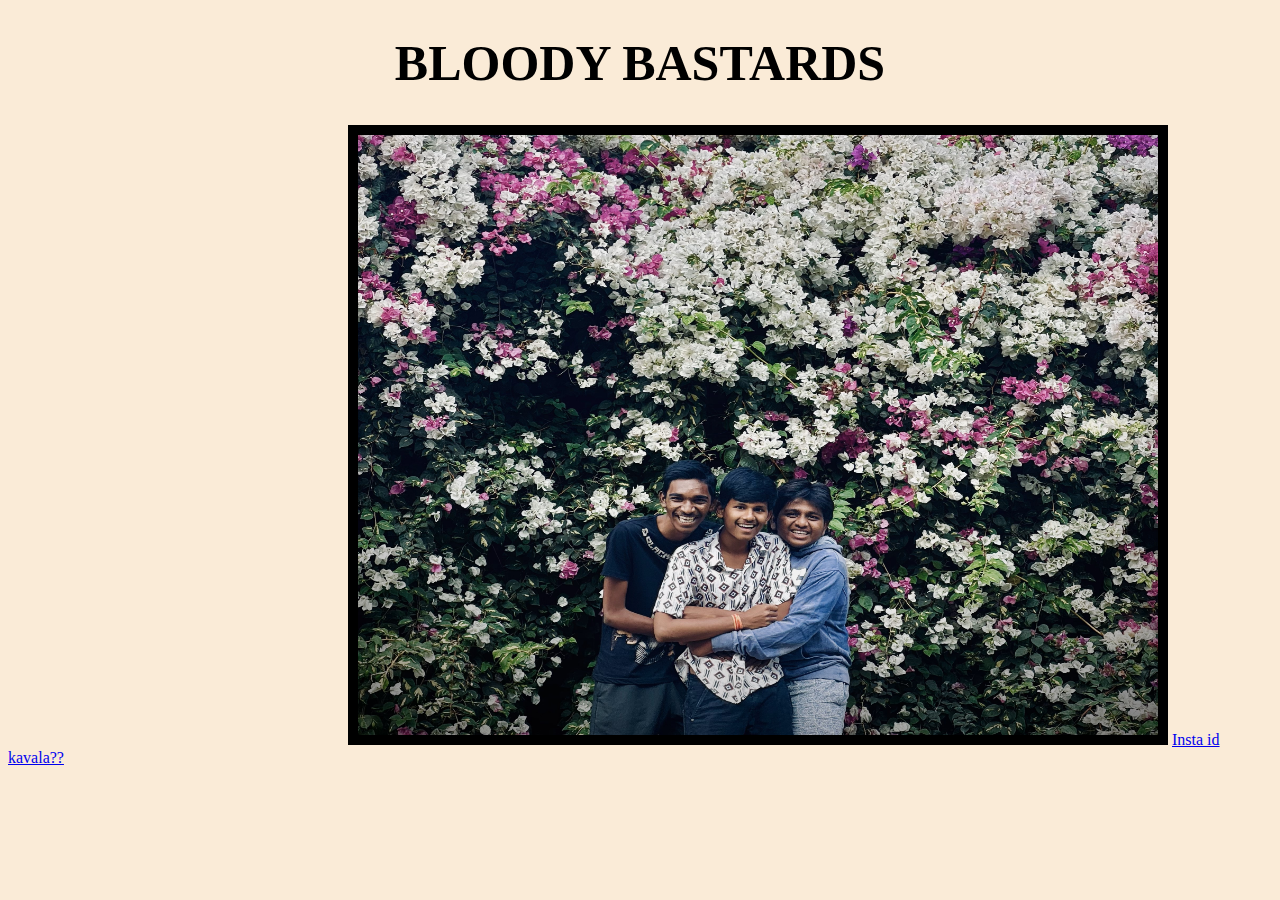
<file: index.html>
<!DOCTYPE html>
<html lang="en">
    <head>
        <meta charset="UTF-8">
        <title>whatever</title>
        <link rel="stylesheet" href="./style.css"/>
    </head>
    <body>
        <h1>BLOODY BASTARDS</h1>
        <img src="./project 3.1 - Copy.jpg"/>
        <a href="./insta.html">Insta id kavala??</a>
    </body>
</html>
</file>
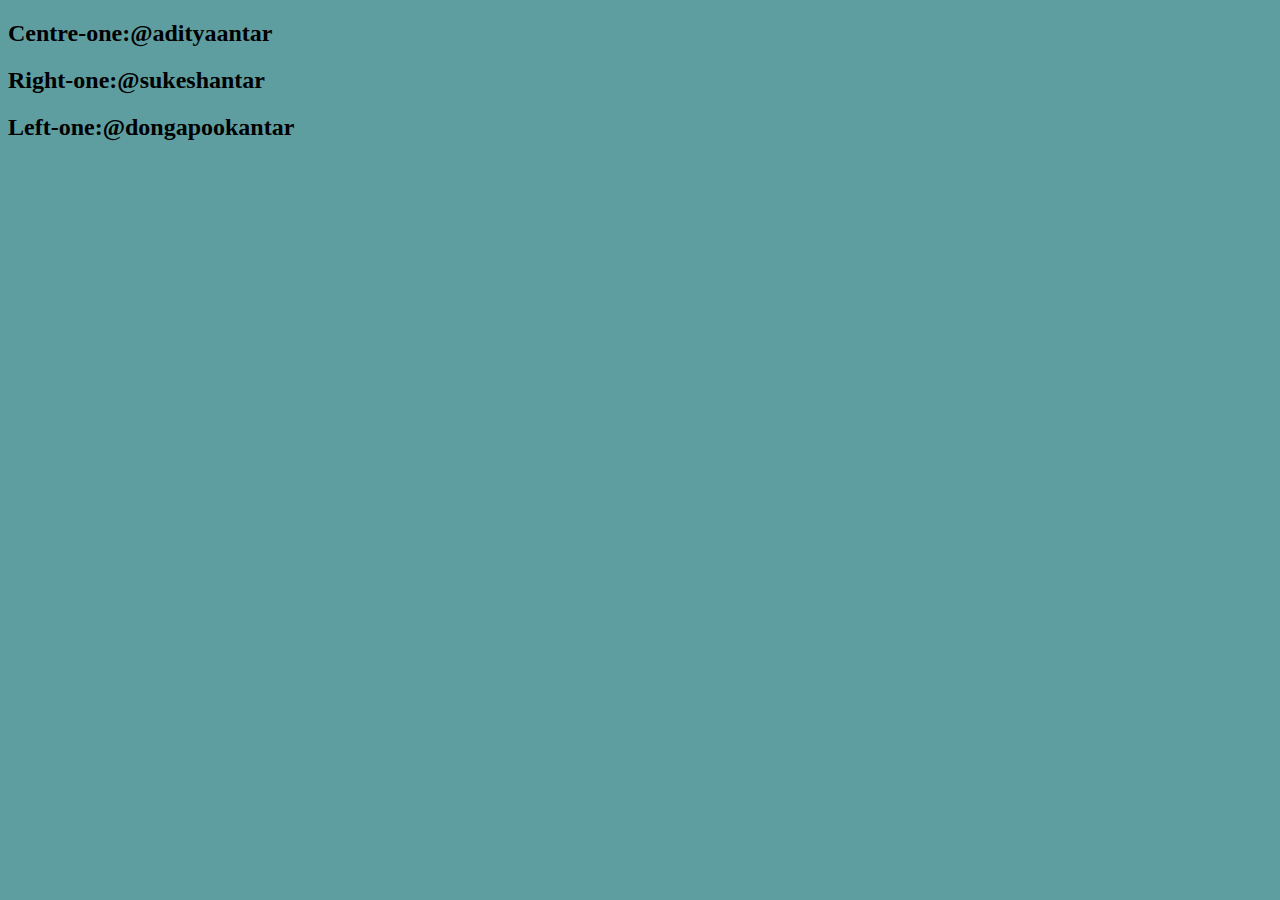
<file: insta.html>
<!DOCTYPE html>
<html lang="en">
    <head>
        <meta charset="UTF-8"/>
        <title>idlu kavala antaaaaa</title>
        <link rel="stylesheet" href="./styles.css"/>
    </head>
    <body>
<h2>Centre-one:@adityaantar</h2>
<h2>Right-one:@sukeshantar</h2>
<h2>Left-one:@dongapookantar</h2>
        
    </body>
</html>
</file>
<file: style.css>
img{
    height: 600px;
    width: 800px;
    margin-left: 340px;
    border:10px solid black;
    
}
h1{
    text-align: center;
    font-size:50px
}
body{
   background-color: antiquewhite ;
}
</file>
<file: styles.css>
body{
    background-color:cadetblue;
}
</file>
